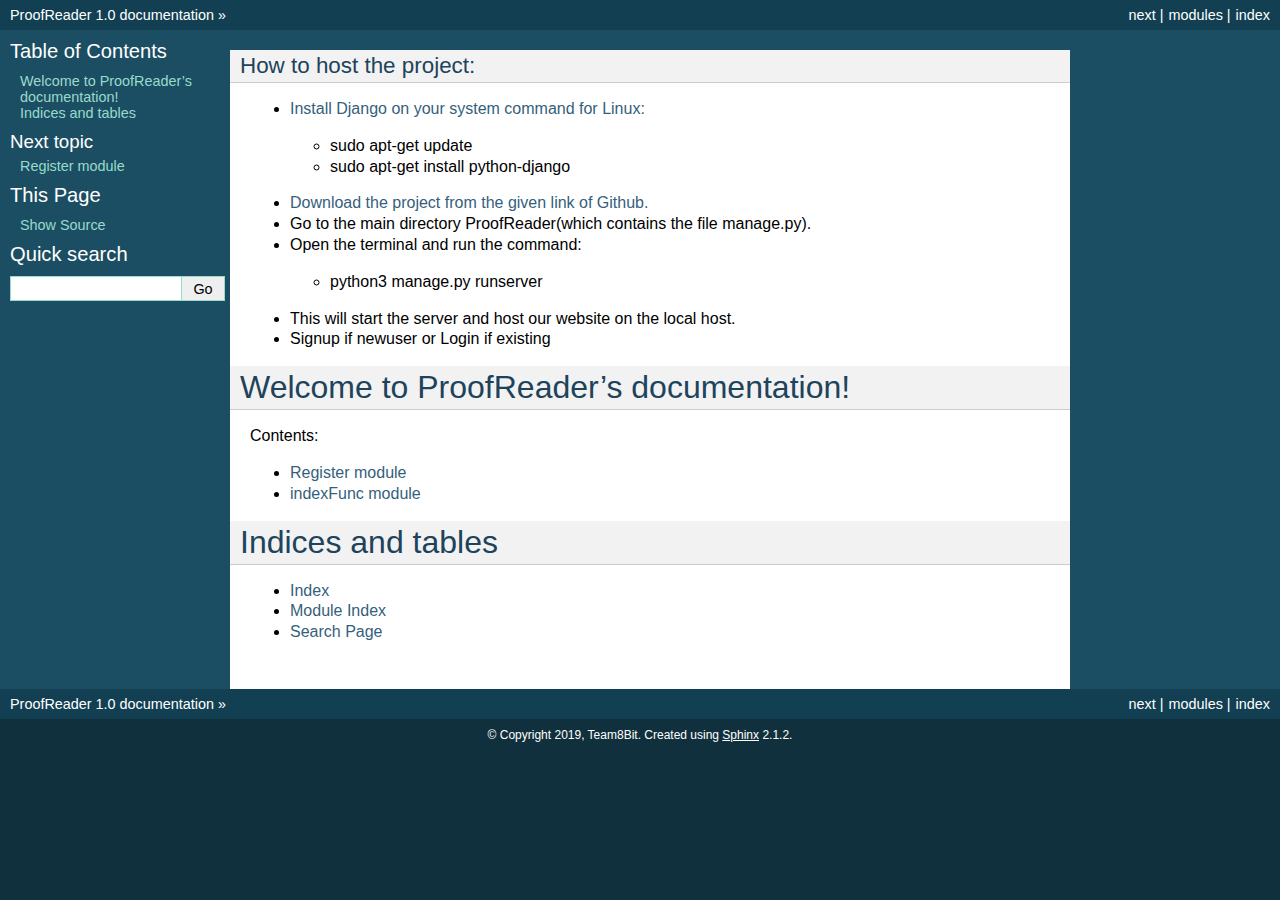
<file: documentation/developer_documentation/html_documentation/index.html>
<!DOCTYPE html>

<html xmlns="http://www.w3.org/1999/xhtml">
  <head>
    <meta charset="utf-8" />
    <title>Welcome to ProofReader’s documentation! &#8212; ProofReader 1.0 documentation</title>
    <link rel="stylesheet" href="_static/classic.css" type="text/css" />
    <link rel="stylesheet" href="_static/pygments.css" type="text/css" />
    
    <script type="text/javascript" id="documentation_options" data-url_root="./" src="_static/documentation_options.js"></script>
    <script type="text/javascript" src="_static/jquery.js"></script>
    <script type="text/javascript" src="_static/underscore.js"></script>
    <script type="text/javascript" src="_static/doctools.js"></script>
    <script type="text/javascript" src="_static/language_data.js"></script>
    
    <link rel="index" title="Index" href="genindex.html" />
    <link rel="search" title="Search" href="search.html" />
    <link rel="next" title="Register module" href="Register.html" /> 
  </head><body>
    <div class="related" role="navigation" aria-label="related navigation">
      <h3>Navigation</h3>
      <ul>
        <li class="right" style="margin-right: 10px">
          <a href="genindex.html" title="General Index"
             accesskey="I">index</a></li>
        <li class="right" >
          <a href="py-modindex.html" title="Python Module Index"
             >modules</a> |</li>
        <li class="right" >
          <a href="Register.html" title="Register module"
             accesskey="N">next</a> |</li>
        <li class="nav-item nav-item-0"><a href="#">ProofReader 1.0 documentation</a> &#187;</li> 
      </ul>
    </div>  

    <div class="document">
      <div class="documentwrapper">
        <div class="bodywrapper">
          <div class="body" role="main">
            
  <div class="section" id="welcome-to-proofreader-s-documentation">
      <H3>How to host the project:</H3>

      <ul class="simple">
      <li  ><p><a class="reference internal" href="https://www.djangoproject.com/"><span class="std std-ref">Install Django on your system command for Linux:</a>
        <ul class="simple">
          <li>sudo apt-get update</li>
          <li>sudo apt-get install python-django</li>
        </ul>
      </span></p></li>
      <li><p><a class="reference internal" href="https://github.com/mehul11jain/CS699_Software_Lab"><span class="std std-ref">Download the project from the given link of Github.</span></a></p></li>
      <li><p><span class="std std-ref">Go to the main directory ProofReader(which contains the file manage.py).</span></p></li>
      <li><p><span class="std std-ref">Open the terminal and run the command:
          <ul class="simple">
              <li>python3 manage.py runserver</li>
            </ul>  
      </span></p></li>
      
      <li><p><span class="std std-ref">This will start the server and host our website on the local host.</span></p></li>
      <li><p><span class="std std-ref"> Signup if newuser or Login if existing</span></p></li>
      </ul>
      
      



<h1>Welcome to ProofReader’s documentation!<a class="headerlink" href="#welcome-to-proofreader-s-documentation" title="Permalink to this headline">¶</a></h1>
<div class="toctree-wrapper compound">
<p class="caption"><span class="caption-text">Contents:</span></p>
<ul>
<li class="toctree-l1"><a class="reference internal" href="Register.html">Register module</a></li>
<li class="toctree-l1"><a class="reference internal" href="indexFunc.html">indexFunc module</a></li>
</ul>
</div>
</div>
<div class="section" id="indices-and-tables">
<h1>Indices and tables<a class="headerlink" href="#indices-and-tables" title="Permalink to this headline">¶</a></h1>
<ul class="simple">
<li><p><a class="reference internal" href="genindex.html"><span class="std std-ref">Index</span></a></p></li>
<li><p><a class="reference internal" href="py-modindex.html"><span class="std std-ref">Module Index</span></a></p></li>
<li><p><a class="reference internal" href="search.html"><span class="std std-ref">Search Page</span></a></p></li>
</ul>
</div>


          </div>
        </div>
      </div>
      <div class="sphinxsidebar" role="navigation" aria-label="main navigation">
        <div class="sphinxsidebarwrapper">
  <h3><a href="#">Table of Contents</a></h3>
  <ul>
<li><a class="reference internal" href="#">Welcome to ProofReader’s documentation!</a></li>
<li><a class="reference internal" href="#indices-and-tables">Indices and tables</a></li>
</ul>

  <h4>Next topic</h4>
  <p class="topless"><a href="Register.html"
                        title="next chapter">Register module</a></p>
  <div role="note" aria-label="source link">
    <h3>This Page</h3>
    <ul class="this-page-menu">
      <li><a href="_sources/index.rst.txt"
            rel="nofollow">Show Source</a></li>
    </ul>
   </div>
<div id="searchbox" style="display: none" role="search">
  <h3 id="searchlabel">Quick search</h3>
    <div class="searchformwrapper">
    <form class="search" action="search.html" method="get">
      <input type="text" name="q" aria-labelledby="searchlabel" />
      <input type="submit" value="Go" />
    </form>
    </div>
</div>
<script type="text/javascript">$('#searchbox').show(0);</script>
        </div>
      </div>
      <div class="clearer"></div>
    </div>
    <div class="related" role="navigation" aria-label="related navigation">
      <h3>Navigation</h3>
      <ul>
        <li class="right" style="margin-right: 10px">
          <a href="genindex.html" title="General Index"
             >index</a></li>
        <li class="right" >
          <a href="py-modindex.html" title="Python Module Index"
             >modules</a> |</li>
        <li class="right" >
          <a href="Register.html" title="Register module"
             >next</a> |</li>
        <li class="nav-item nav-item-0"><a href="#">ProofReader 1.0 documentation</a> &#187;</li> 
      </ul>
    </div>
    <div class="footer" role="contentinfo">
        &#169; Copyright 2019, Team8Bit.
      Created using <a href="http://sphinx-doc.org/">Sphinx</a> 2.1.2.
    </div>
  </body>
</html>
</file>
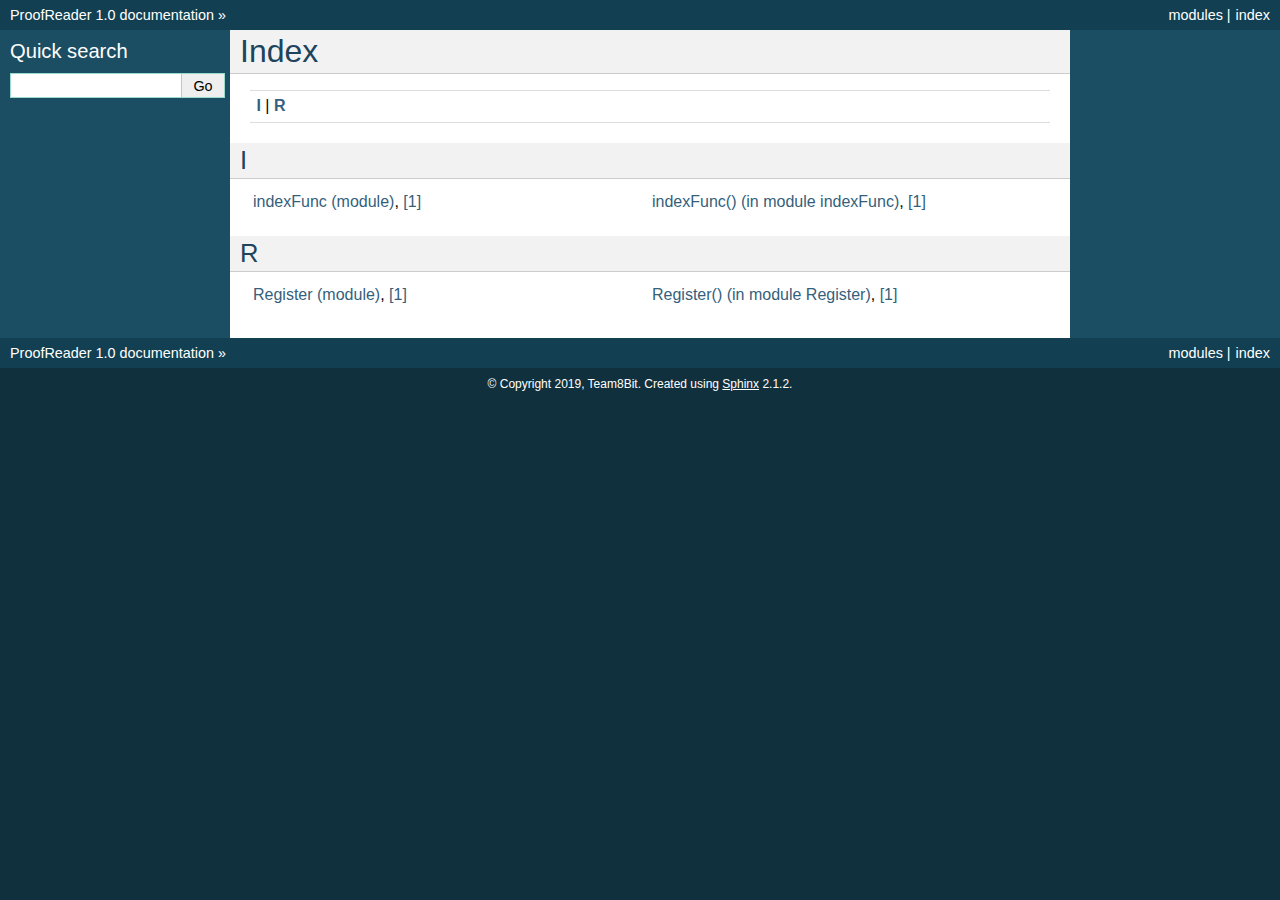
<file: documentation/developer_documentation/html_documentation/genindex.html>
<!DOCTYPE html>

<html xmlns="http://www.w3.org/1999/xhtml">
  <head>
    <meta charset="utf-8" />
    <title>Index &#8212; ProofReader 1.0 documentation</title>
    <link rel="stylesheet" href="_static/classic.css" type="text/css" />
    <link rel="stylesheet" href="_static/pygments.css" type="text/css" />
    
    <script type="text/javascript" id="documentation_options" data-url_root="./" src="_static/documentation_options.js"></script>
    <script type="text/javascript" src="_static/jquery.js"></script>
    <script type="text/javascript" src="_static/underscore.js"></script>
    <script type="text/javascript" src="_static/doctools.js"></script>
    <script type="text/javascript" src="_static/language_data.js"></script>
    
    <link rel="index" title="Index" href="#" />
    <link rel="search" title="Search" href="search.html" /> 
  </head><body>
    <div class="related" role="navigation" aria-label="related navigation">
      <h3>Navigation</h3>
      <ul>
        <li class="right" style="margin-right: 10px">
          <a href="#" title="General Index"
             accesskey="I">index</a></li>
        <li class="right" >
          <a href="py-modindex.html" title="Python Module Index"
             >modules</a> |</li>
        <li class="nav-item nav-item-0"><a href="index.html">ProofReader 1.0 documentation</a> &#187;</li> 
      </ul>
    </div>  

    <div class="document">
      <div class="documentwrapper">
        <div class="bodywrapper">
          <div class="body" role="main">
            

<h1 id="index">Index</h1>

<div class="genindex-jumpbox">
 <a href="#I"><strong>I</strong></a>
 | <a href="#R"><strong>R</strong></a>
 
</div>
<h2 id="I">I</h2>
<table style="width: 100%" class="indextable genindextable"><tr>
  <td style="width: 33%; vertical-align: top;"><ul>
      <li><a href="indexFunc.html#module-indexFunc">indexFunc (module)</a>, <a href="rst/indexFunc.html#module-indexFunc">[1]</a>
</li>
  </ul></td>
  <td style="width: 33%; vertical-align: top;"><ul>
      <li><a href="indexFunc.html#indexFunc.indexFunc">indexFunc() (in module indexFunc)</a>, <a href="rst/indexFunc.html#indexFunc.indexFunc">[1]</a>
</li>
  </ul></td>
</tr></table>

<h2 id="R">R</h2>
<table style="width: 100%" class="indextable genindextable"><tr>
  <td style="width: 33%; vertical-align: top;"><ul>
      <li><a href="Register.html#module-Register">Register (module)</a>, <a href="rst/Register.html#module-Register">[1]</a>
</li>
  </ul></td>
  <td style="width: 33%; vertical-align: top;"><ul>
      <li><a href="Register.html#Register.Register">Register() (in module Register)</a>, <a href="rst/Register.html#Register.Register">[1]</a>
</li>
  </ul></td>
</tr></table>



          </div>
        </div>
      </div>
      <div class="sphinxsidebar" role="navigation" aria-label="main navigation">
        <div class="sphinxsidebarwrapper">
<div id="searchbox" style="display: none" role="search">
  <h3 id="searchlabel">Quick search</h3>
    <div class="searchformwrapper">
    <form class="search" action="search.html" method="get">
      <input type="text" name="q" aria-labelledby="searchlabel" />
      <input type="submit" value="Go" />
    </form>
    </div>
</div>
<script type="text/javascript">$('#searchbox').show(0);</script>
        </div>
      </div>
      <div class="clearer"></div>
    </div>
    <div class="related" role="navigation" aria-label="related navigation">
      <h3>Navigation</h3>
      <ul>
        <li class="right" style="margin-right: 10px">
          <a href="#" title="General Index"
             >index</a></li>
        <li class="right" >
          <a href="py-modindex.html" title="Python Module Index"
             >modules</a> |</li>
        <li class="nav-item nav-item-0"><a href="index.html">ProofReader 1.0 documentation</a> &#187;</li> 
      </ul>
    </div>
    <div class="footer" role="contentinfo">
        &#169; Copyright 2019, Team8Bit.
      Created using <a href="http://sphinx-doc.org/">Sphinx</a> 2.1.2.
    </div>
  </body>
</html>
</file>
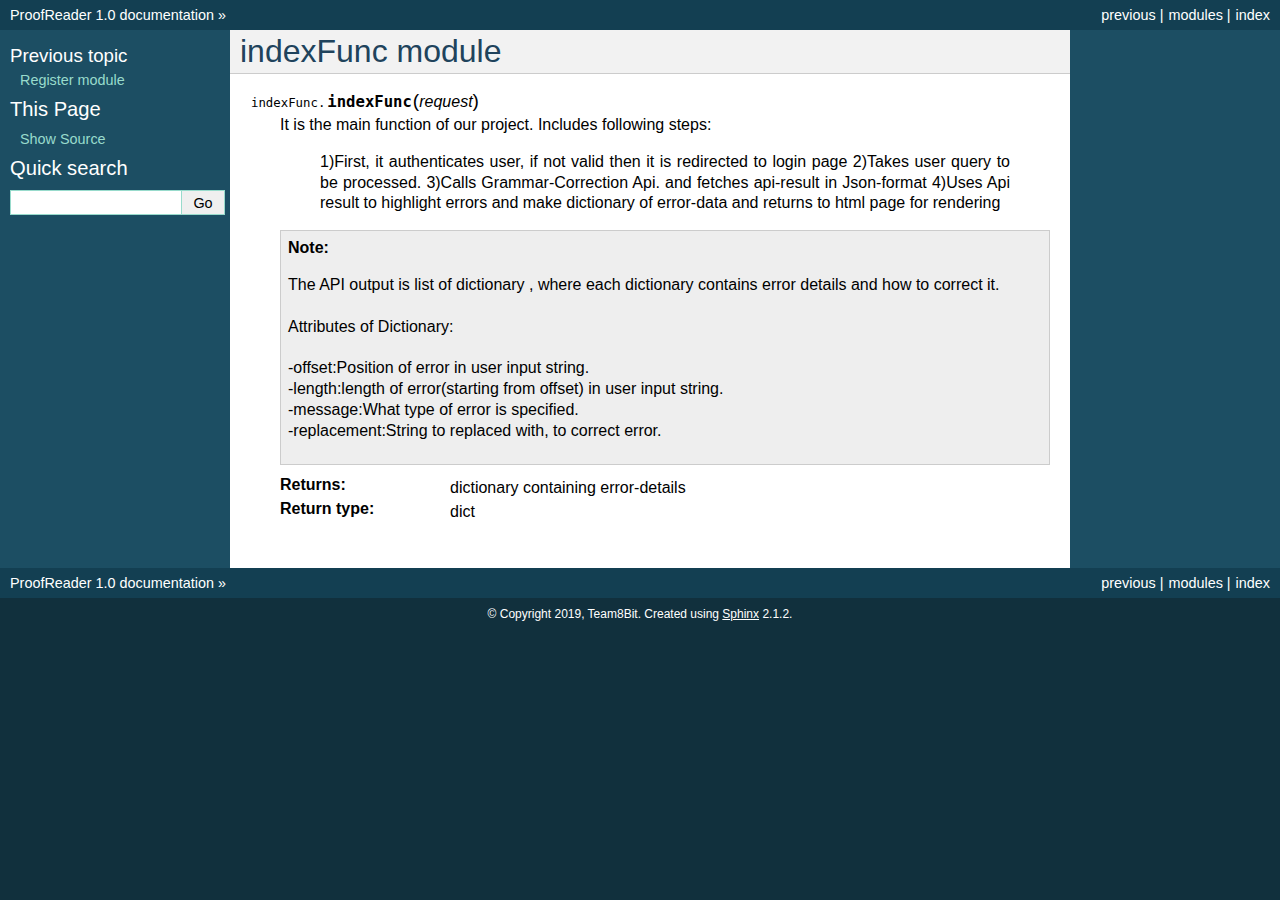
<file: documentation/developer_documentation/html_documentation/indexFunc.html>
<!DOCTYPE html>

<html xmlns="http://www.w3.org/1999/xhtml">
  <head>
    <meta charset="utf-8" />
    <title>indexFunc module &#8212; ProofReader 1.0 documentation</title>
    <link rel="stylesheet" href="_static/classic.css" type="text/css" />
    <link rel="stylesheet" href="_static/pygments.css" type="text/css" />
    
    <script type="text/javascript" id="documentation_options" data-url_root="./" src="_static/documentation_options.js"></script>
    <script type="text/javascript" src="_static/jquery.js"></script>
    <script type="text/javascript" src="_static/underscore.js"></script>
    <script type="text/javascript" src="_static/doctools.js"></script>
    <script type="text/javascript" src="_static/language_data.js"></script>
    
    <link rel="index" title="Index" href="genindex.html" />
    <link rel="search" title="Search" href="search.html" />
    <link rel="prev" title="Register module" href="Register.html" /> 
  </head><body>
    <div class="related" role="navigation" aria-label="related navigation">
      <h3>Navigation</h3>
      <ul>
        <li class="right" style="margin-right: 10px">
          <a href="genindex.html" title="General Index"
             accesskey="I">index</a></li>
        <li class="right" >
          <a href="py-modindex.html" title="Python Module Index"
             >modules</a> |</li>
        <li class="right" >
          <a href="Register.html" title="Register module"
             accesskey="P">previous</a> |</li>
        <li class="nav-item nav-item-0"><a href="index.html">ProofReader 1.0 documentation</a> &#187;</li> 
      </ul>
    </div>  

    <div class="document">
      <div class="documentwrapper">
        <div class="bodywrapper">
          <div class="body" role="main">
            
  <div class="section" id="module-indexFunc">
<span id="indexfunc-module"></span><h1>indexFunc module<a class="headerlink" href="#module-indexFunc" title="Permalink to this headline">¶</a></h1>
<dl class="function">
<dt id="indexFunc.indexFunc">
<code class="sig-prename descclassname">indexFunc.</code><code class="sig-name descname">indexFunc</code><span class="sig-paren">(</span><em class="sig-param">request</em><span class="sig-paren">)</span><a class="headerlink" href="#indexFunc.indexFunc" title="Permalink to this definition">¶</a></dt>
<dd><p>It is the main function of our project. Includes following steps:</p>
<blockquote>
<div><p>1)First, it authenticates user, if not valid then it is redirected to login page
2)Takes user query to be processed.
3)Calls Grammar-Correction Api. and fetches api-result in Json-format
4)Uses Api result to highlight errors and make dictionary of error-data and returns to html page for rendering</p>
</div></blockquote>
<div class="admonition note">
<p class="admonition-title">Note</p>
<div class="line-block">
<div class="line">The API output is list of dictionary , where each dictionary contains error details and how to correct it.</div>
<div class="line"><br /></div>
<div class="line">Attributes of Dictionary:</div>
<div class="line"><br /></div>
<div class="line">-offset:Position of error in user input string.</div>
<div class="line">-length:length of error(starting from offset) in user input string.</div>
<div class="line">-message:What type of error is specified.</div>
<div class="line">-replacement:String to replaced with, to correct error.</div>
</div>
</div>
<dl class="field-list simple">
<dt class="field-odd">Returns</dt>
<dd class="field-odd"><p>dictionary containing error-details</p>
</dd>
<dt class="field-even">Return type</dt>
<dd class="field-even"><p>dict</p>
</dd>
</dl>
</dd></dl>

</div>


          </div>
        </div>
      </div>
      <div class="sphinxsidebar" role="navigation" aria-label="main navigation">
        <div class="sphinxsidebarwrapper">
  <h4>Previous topic</h4>
  <p class="topless"><a href="Register.html"
                        title="previous chapter">Register module</a></p>
  <div role="note" aria-label="source link">
    <h3>This Page</h3>
    <ul class="this-page-menu">
      <li><a href="_sources/indexFunc.rst.txt"
            rel="nofollow">Show Source</a></li>
    </ul>
   </div>
<div id="searchbox" style="display: none" role="search">
  <h3 id="searchlabel">Quick search</h3>
    <div class="searchformwrapper">
    <form class="search" action="search.html" method="get">
      <input type="text" name="q" aria-labelledby="searchlabel" />
      <input type="submit" value="Go" />
    </form>
    </div>
</div>
<script type="text/javascript">$('#searchbox').show(0);</script>
        </div>
      </div>
      <div class="clearer"></div>
    </div>
    <div class="related" role="navigation" aria-label="related navigation">
      <h3>Navigation</h3>
      <ul>
        <li class="right" style="margin-right: 10px">
          <a href="genindex.html" title="General Index"
             >index</a></li>
        <li class="right" >
          <a href="py-modindex.html" title="Python Module Index"
             >modules</a> |</li>
        <li class="right" >
          <a href="Register.html" title="Register module"
             >previous</a> |</li>
        <li class="nav-item nav-item-0"><a href="index.html">ProofReader 1.0 documentation</a> &#187;</li> 
      </ul>
    </div>
    <div class="footer" role="contentinfo">
        &#169; Copyright 2019, Team8Bit.
      Created using <a href="http://sphinx-doc.org/">Sphinx</a> 2.1.2.
    </div>
  </body>
</html>
</file>
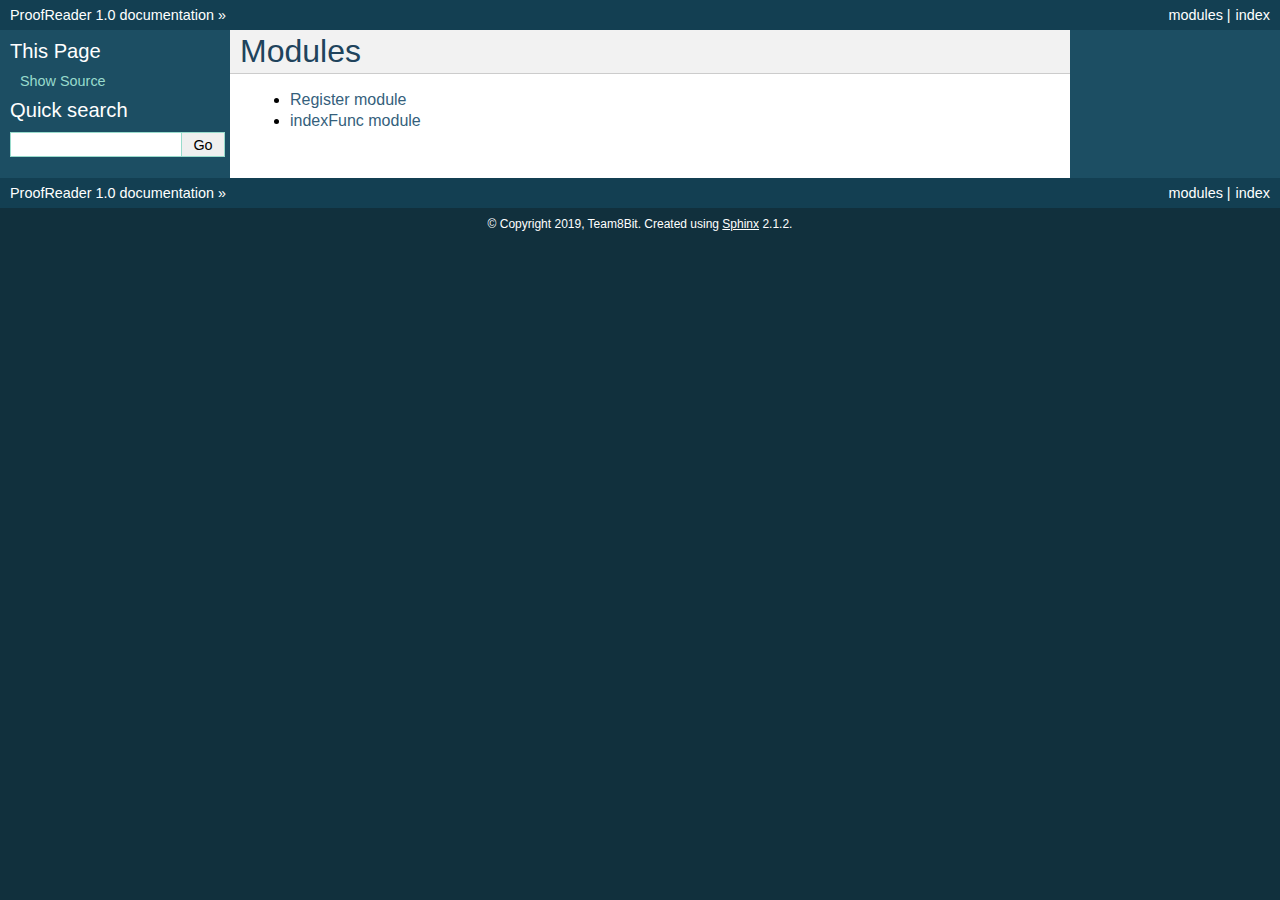
<file: documentation/developer_documentation/html_documentation/modules.html>
<!DOCTYPE html>

<html xmlns="http://www.w3.org/1999/xhtml">
  <head>
    <meta charset="utf-8" />
    <title>Modules &#8212; ProofReader 1.0 documentation</title>
    <link rel="stylesheet" href="_static/classic.css" type="text/css" />
    <link rel="stylesheet" href="_static/pygments.css" type="text/css" />
    
    <script type="text/javascript" id="documentation_options" data-url_root="./" src="_static/documentation_options.js"></script>
    <script type="text/javascript" src="_static/jquery.js"></script>
    <script type="text/javascript" src="_static/underscore.js"></script>
    <script type="text/javascript" src="_static/doctools.js"></script>
    <script type="text/javascript" src="_static/language_data.js"></script>
    
    <link rel="index" title="Index" href="genindex.html" />
    <link rel="search" title="Search" href="search.html" /> 
  </head><body>
    <div class="related" role="navigation" aria-label="related navigation">
      <h3>Navigation</h3>
      <ul>
        <li class="right" style="margin-right: 10px">
          <a href="genindex.html" title="General Index"
             accesskey="I">index</a></li>
        <li class="right" >
          <a href="py-modindex.html" title="Python Module Index"
             >modules</a> |</li>
        <li class="nav-item nav-item-0"><a href="index.html">ProofReader 1.0 documentation</a> &#187;</li> 
      </ul>
    </div>  

    <div class="document">
      <div class="documentwrapper">
        <div class="bodywrapper">
          <div class="body" role="main">
            
  <div class="section" id="modules">
<h1>Modules<a class="headerlink" href="#modules" title="Permalink to this headline">¶</a></h1>
<div class="toctree-wrapper compound">
<ul>
<li class="toctree-l1"><a class="reference internal" href="Register.html">Register module</a></li>
<li class="toctree-l1"><a class="reference internal" href="indexFunc.html">indexFunc module</a></li>
</ul>
</div>
</div>


          </div>
        </div>
      </div>
      <div class="sphinxsidebar" role="navigation" aria-label="main navigation">
        <div class="sphinxsidebarwrapper">
  <div role="note" aria-label="source link">
    <h3>This Page</h3>
    <ul class="this-page-menu">
      <li><a href="_sources/modules.rst.txt"
            rel="nofollow">Show Source</a></li>
    </ul>
   </div>
<div id="searchbox" style="display: none" role="search">
  <h3 id="searchlabel">Quick search</h3>
    <div class="searchformwrapper">
    <form class="search" action="search.html" method="get">
      <input type="text" name="q" aria-labelledby="searchlabel" />
      <input type="submit" value="Go" />
    </form>
    </div>
</div>
<script type="text/javascript">$('#searchbox').show(0);</script>
        </div>
      </div>
      <div class="clearer"></div>
    </div>
    <div class="related" role="navigation" aria-label="related navigation">
      <h3>Navigation</h3>
      <ul>
        <li class="right" style="margin-right: 10px">
          <a href="genindex.html" title="General Index"
             >index</a></li>
        <li class="right" >
          <a href="py-modindex.html" title="Python Module Index"
             >modules</a> |</li>
        <li class="nav-item nav-item-0"><a href="index.html">ProofReader 1.0 documentation</a> &#187;</li> 
      </ul>
    </div>
    <div class="footer" role="contentinfo">
        &#169; Copyright 2019, Team8Bit.
      Created using <a href="http://sphinx-doc.org/">Sphinx</a> 2.1.2.
    </div>
  </body>
</html>
</file>
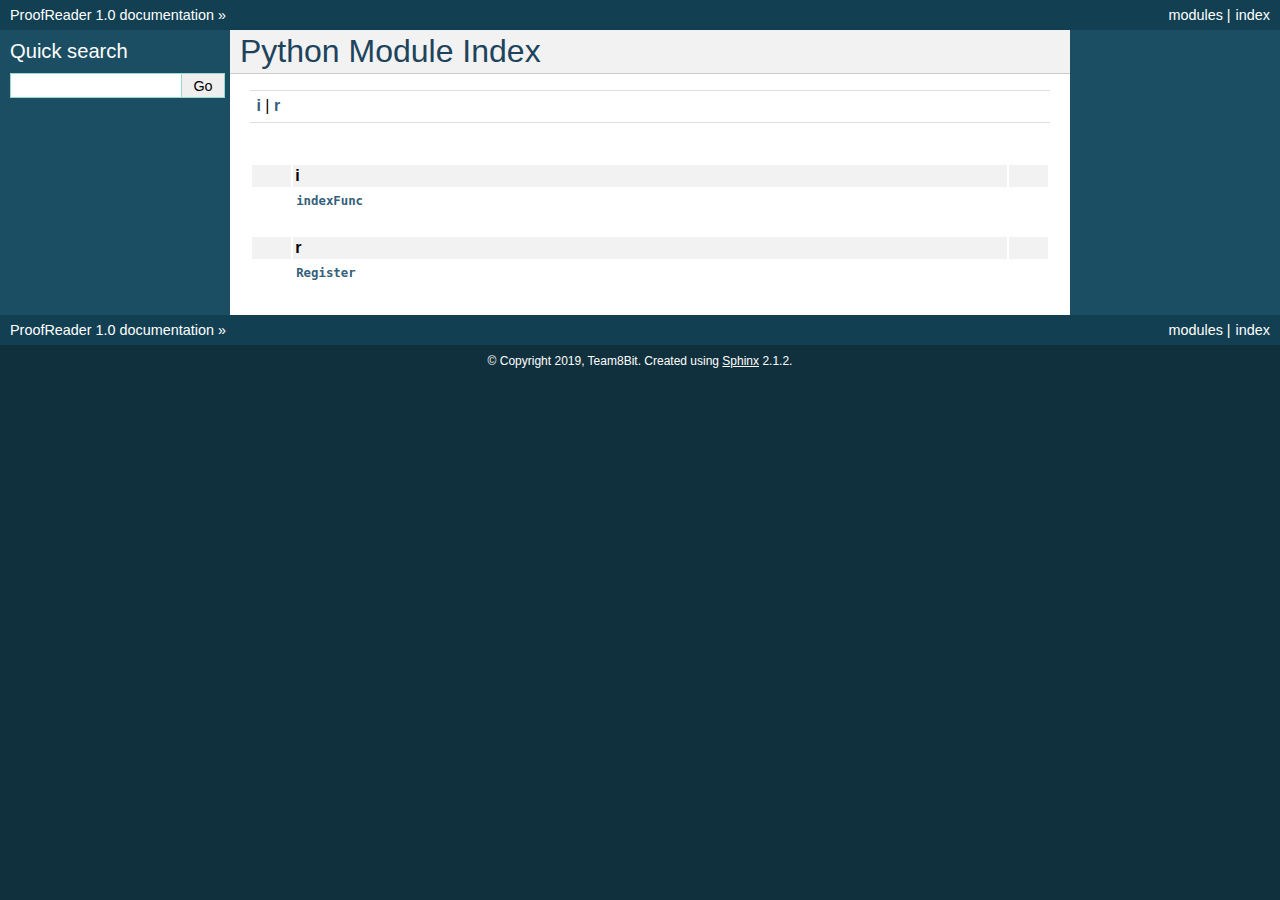
<file: documentation/developer_documentation/html_documentation/py-modindex.html>
<!DOCTYPE html>

<html xmlns="http://www.w3.org/1999/xhtml">
  <head>
    <meta charset="utf-8" />
    <title>Python Module Index &#8212; ProofReader 1.0 documentation</title>
    <link rel="stylesheet" href="_static/classic.css" type="text/css" />
    <link rel="stylesheet" href="_static/pygments.css" type="text/css" />
    
    <script type="text/javascript" id="documentation_options" data-url_root="./" src="_static/documentation_options.js"></script>
    <script type="text/javascript" src="_static/jquery.js"></script>
    <script type="text/javascript" src="_static/underscore.js"></script>
    <script type="text/javascript" src="_static/doctools.js"></script>
    <script type="text/javascript" src="_static/language_data.js"></script>
    
    <link rel="index" title="Index" href="genindex.html" />
    <link rel="search" title="Search" href="search.html" />
 

    <script type="text/javascript">
      DOCUMENTATION_OPTIONS.COLLAPSE_INDEX = true;
    </script>


  </head><body>
    <div class="related" role="navigation" aria-label="related navigation">
      <h3>Navigation</h3>
      <ul>
        <li class="right" style="margin-right: 10px">
          <a href="genindex.html" title="General Index"
             accesskey="I">index</a></li>
        <li class="right" >
          <a href="#" title="Python Module Index"
             >modules</a> |</li>
        <li class="nav-item nav-item-0"><a href="index.html">ProofReader 1.0 documentation</a> &#187;</li> 
      </ul>
    </div>  

    <div class="document">
      <div class="documentwrapper">
        <div class="bodywrapper">
          <div class="body" role="main">
            

   <h1>Python Module Index</h1>

   <div class="modindex-jumpbox">
   <a href="#cap-i"><strong>i</strong></a> | 
   <a href="#cap-r"><strong>r</strong></a>
   </div>

   <table class="indextable modindextable">
     <tr class="pcap"><td></td><td>&#160;</td><td></td></tr>
     <tr class="cap" id="cap-i"><td></td><td>
       <strong>i</strong></td><td></td></tr>
     <tr>
       <td></td>
       <td>
       <a href="rst/indexFunc.html#module-indexFunc"><code class="xref">indexFunc</code></a></td><td>
       <em></em></td></tr>
     <tr class="pcap"><td></td><td>&#160;</td><td></td></tr>
     <tr class="cap" id="cap-r"><td></td><td>
       <strong>r</strong></td><td></td></tr>
     <tr>
       <td></td>
       <td>
       <a href="rst/Register.html#module-Register"><code class="xref">Register</code></a></td><td>
       <em></em></td></tr>
   </table>


          </div>
        </div>
      </div>
      <div class="sphinxsidebar" role="navigation" aria-label="main navigation">
        <div class="sphinxsidebarwrapper">
<div id="searchbox" style="display: none" role="search">
  <h3 id="searchlabel">Quick search</h3>
    <div class="searchformwrapper">
    <form class="search" action="search.html" method="get">
      <input type="text" name="q" aria-labelledby="searchlabel" />
      <input type="submit" value="Go" />
    </form>
    </div>
</div>
<script type="text/javascript">$('#searchbox').show(0);</script>
        </div>
      </div>
      <div class="clearer"></div>
    </div>
    <div class="related" role="navigation" aria-label="related navigation">
      <h3>Navigation</h3>
      <ul>
        <li class="right" style="margin-right: 10px">
          <a href="genindex.html" title="General Index"
             >index</a></li>
        <li class="right" >
          <a href="#" title="Python Module Index"
             >modules</a> |</li>
        <li class="nav-item nav-item-0"><a href="index.html">ProofReader 1.0 documentation</a> &#187;</li> 
      </ul>
    </div>
    <div class="footer" role="contentinfo">
        &#169; Copyright 2019, Team8Bit.
      Created using <a href="http://sphinx-doc.org/">Sphinx</a> 2.1.2.
    </div>
  </body>
</html>
</file>
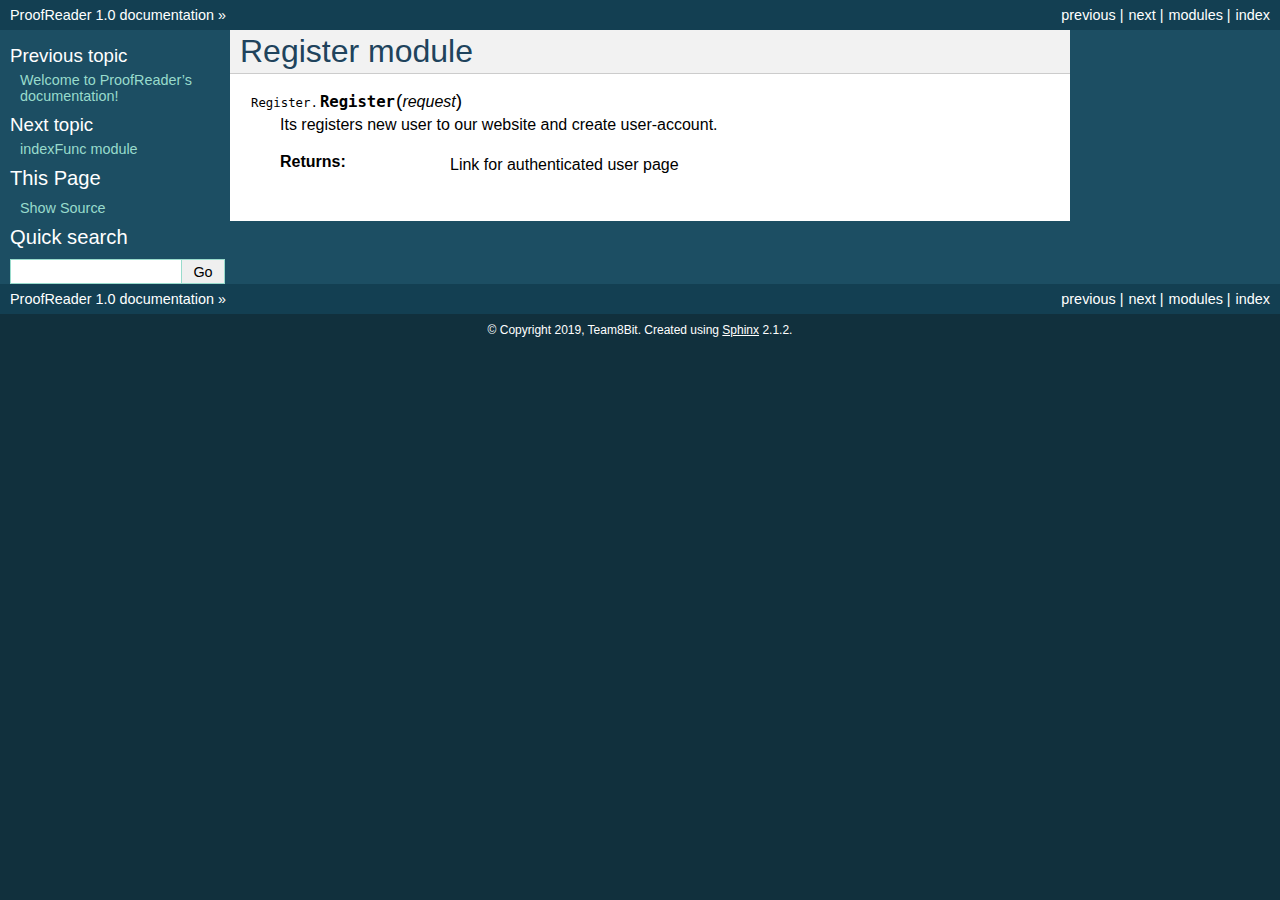
<file: documentation/developer_documentation/html_documentation/Register.html>
<!DOCTYPE html>

<html xmlns="http://www.w3.org/1999/xhtml">
  <head>
    <meta charset="utf-8" />
    <title>Register module &#8212; ProofReader 1.0 documentation</title>
    <link rel="stylesheet" href="_static/classic.css" type="text/css" />
    <link rel="stylesheet" href="_static/pygments.css" type="text/css" />
    
    <script type="text/javascript" id="documentation_options" data-url_root="./" src="_static/documentation_options.js"></script>
    <script type="text/javascript" src="_static/jquery.js"></script>
    <script type="text/javascript" src="_static/underscore.js"></script>
    <script type="text/javascript" src="_static/doctools.js"></script>
    <script type="text/javascript" src="_static/language_data.js"></script>
    
    <link rel="index" title="Index" href="genindex.html" />
    <link rel="search" title="Search" href="search.html" />
    <link rel="next" title="indexFunc module" href="indexFunc.html" />
    <link rel="prev" title="Welcome to ProofReader’s documentation!" href="index.html" /> 
  </head><body>
    <div class="related" role="navigation" aria-label="related navigation">
      <h3>Navigation</h3>
      <ul>
        <li class="right" style="margin-right: 10px">
          <a href="genindex.html" title="General Index"
             accesskey="I">index</a></li>
        <li class="right" >
          <a href="py-modindex.html" title="Python Module Index"
             >modules</a> |</li>
        <li class="right" >
          <a href="indexFunc.html" title="indexFunc module"
             accesskey="N">next</a> |</li>
        <li class="right" >
          <a href="index.html" title="Welcome to ProofReader’s documentation!"
             accesskey="P">previous</a> |</li>
        <li class="nav-item nav-item-0"><a href="index.html">ProofReader 1.0 documentation</a> &#187;</li> 
      </ul>
    </div>  

    <div class="document">
      <div class="documentwrapper">
        <div class="bodywrapper">
          <div class="body" role="main">
            
  <div class="section" id="module-Register">
<span id="register-module"></span><h1>Register module<a class="headerlink" href="#module-Register" title="Permalink to this headline">¶</a></h1>
<dl class="function">
<dt id="Register.Register">
<code class="sig-prename descclassname">Register.</code><code class="sig-name descname">Register</code><span class="sig-paren">(</span><em class="sig-param">request</em><span class="sig-paren">)</span><a class="headerlink" href="#Register.Register" title="Permalink to this definition">¶</a></dt>
<dd><p>Its registers new user to our website and create user-account.</p>
<dl class="field-list simple">
<dt class="field-odd">Returns</dt>
<dd class="field-odd"><p>Link for authenticated user page</p>
</dd>
</dl>
</dd></dl>

</div>


          </div>
        </div>
      </div>
      <div class="sphinxsidebar" role="navigation" aria-label="main navigation">
        <div class="sphinxsidebarwrapper">
  <h4>Previous topic</h4>
  <p class="topless"><a href="index.html"
                        title="previous chapter">Welcome to ProofReader’s documentation!</a></p>
  <h4>Next topic</h4>
  <p class="topless"><a href="indexFunc.html"
                        title="next chapter">indexFunc module</a></p>
  <div role="note" aria-label="source link">
    <h3>This Page</h3>
    <ul class="this-page-menu">
      <li><a href="_sources/Register.rst.txt"
            rel="nofollow">Show Source</a></li>
    </ul>
   </div>
<div id="searchbox" style="display: none" role="search">
  <h3 id="searchlabel">Quick search</h3>
    <div class="searchformwrapper">
    <form class="search" action="search.html" method="get">
      <input type="text" name="q" aria-labelledby="searchlabel" />
      <input type="submit" value="Go" />
    </form>
    </div>
</div>
<script type="text/javascript">$('#searchbox').show(0);</script>
        </div>
      </div>
      <div class="clearer"></div>
    </div>
    <div class="related" role="navigation" aria-label="related navigation">
      <h3>Navigation</h3>
      <ul>
        <li class="right" style="margin-right: 10px">
          <a href="genindex.html" title="General Index"
             >index</a></li>
        <li class="right" >
          <a href="py-modindex.html" title="Python Module Index"
             >modules</a> |</li>
        <li class="right" >
          <a href="indexFunc.html" title="indexFunc module"
             >next</a> |</li>
        <li class="right" >
          <a href="index.html" title="Welcome to ProofReader’s documentation!"
             >previous</a> |</li>
        <li class="nav-item nav-item-0"><a href="index.html">ProofReader 1.0 documentation</a> &#187;</li> 
      </ul>
    </div>
    <div class="footer" role="contentinfo">
        &#169; Copyright 2019, Team8Bit.
      Created using <a href="http://sphinx-doc.org/">Sphinx</a> 2.1.2.
    </div>
  </body>
</html>
</file>
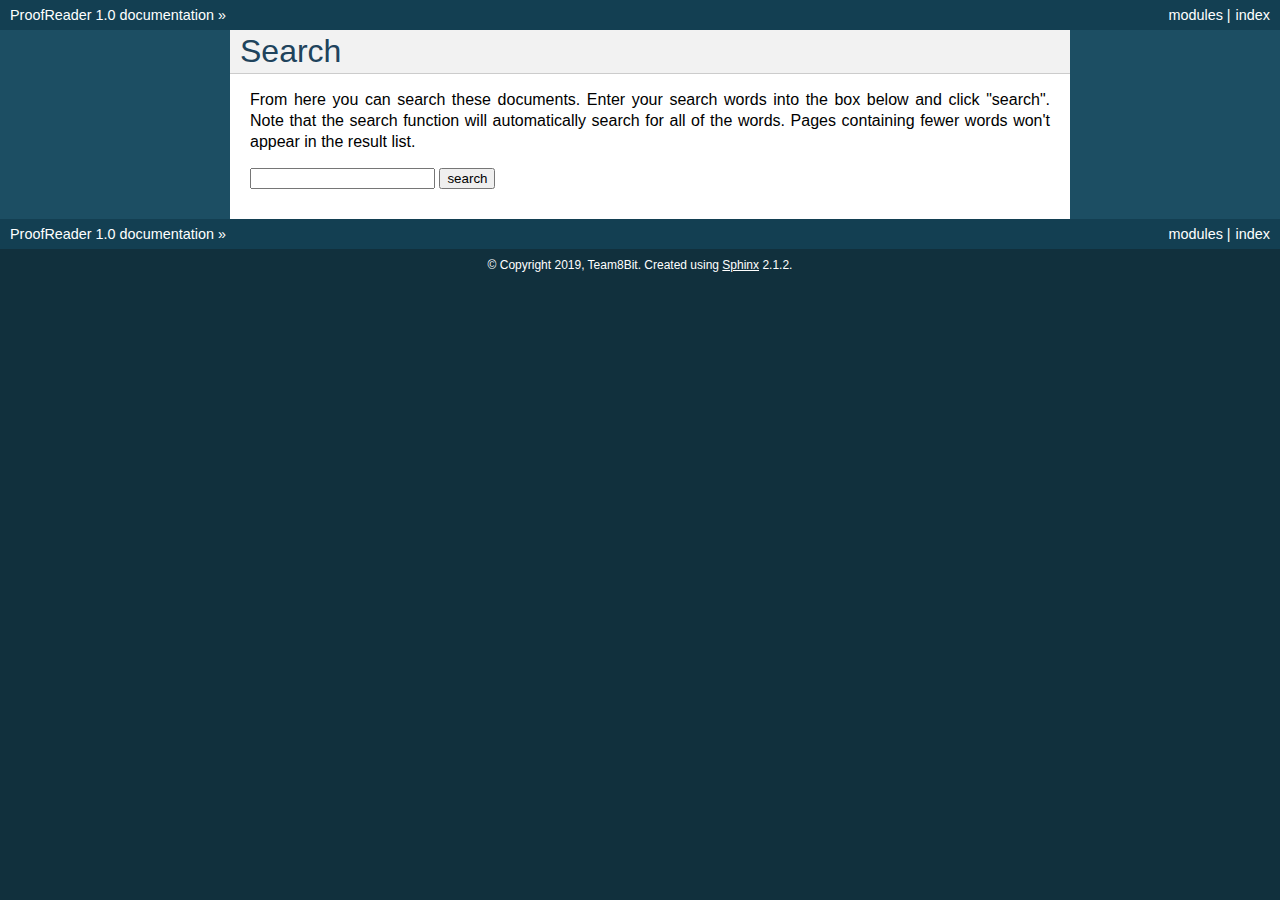
<file: documentation/developer_documentation/html_documentation/search.html>
<!DOCTYPE html>

<html xmlns="http://www.w3.org/1999/xhtml">
  <head>
    <meta charset="utf-8" />
    <title>Search &#8212; ProofReader 1.0 documentation</title>
    <link rel="stylesheet" href="_static/classic.css" type="text/css" />
    <link rel="stylesheet" href="_static/pygments.css" type="text/css" />
    
    
    <script type="text/javascript" id="documentation_options" data-url_root="./" src="_static/documentation_options.js"></script>
    <script type="text/javascript" src="_static/jquery.js"></script>
    <script type="text/javascript" src="_static/underscore.js"></script>
    <script type="text/javascript" src="_static/doctools.js"></script>
    <script type="text/javascript" src="_static/language_data.js"></script>
    
    <script type="text/javascript" src="_static/searchtools.js"></script>
    <link rel="index" title="Index" href="genindex.html" />
    <link rel="search" title="Search" href="#" />
  <script type="text/javascript" src="searchindex.js" defer></script>
   

  </head><body>
    <div class="related" role="navigation" aria-label="related navigation">
      <h3>Navigation</h3>
      <ul>
        <li class="right" style="margin-right: 10px">
          <a href="genindex.html" title="General Index"
             accesskey="I">index</a></li>
        <li class="right" >
          <a href="py-modindex.html" title="Python Module Index"
             >modules</a> |</li>
        <li class="nav-item nav-item-0"><a href="index.html">ProofReader 1.0 documentation</a> &#187;</li> 
      </ul>
    </div>  

    <div class="document">
      <div class="documentwrapper">
        <div class="bodywrapper">
          <div class="body" role="main">
            
  <h1 id="search-documentation">Search</h1>
  <div id="fallback" class="admonition warning">
  <script type="text/javascript">$('#fallback').hide();</script>
  <p>
    Please activate JavaScript to enable the search
    functionality.
  </p>
  </div>
  <p>
    From here you can search these documents. Enter your search
    words into the box below and click "search". Note that the search
    function will automatically search for all of the words. Pages
    containing fewer words won't appear in the result list.
  </p>
  <form action="" method="get">
    <input type="text" name="q" value="" />
    <input type="submit" value="search" />
    <span id="search-progress" style="padding-left: 10px"></span>
  </form>
  
  <div id="search-results">
  
  </div>

          </div>
        </div>
      </div>
      <div class="sphinxsidebar" role="navigation" aria-label="main navigation">
        <div class="sphinxsidebarwrapper">
        </div>
      </div>
      <div class="clearer"></div>
    </div>
    <div class="related" role="navigation" aria-label="related navigation">
      <h3>Navigation</h3>
      <ul>
        <li class="right" style="margin-right: 10px">
          <a href="genindex.html" title="General Index"
             >index</a></li>
        <li class="right" >
          <a href="py-modindex.html" title="Python Module Index"
             >modules</a> |</li>
        <li class="nav-item nav-item-0"><a href="index.html">ProofReader 1.0 documentation</a> &#187;</li> 
      </ul>
    </div>
    <div class="footer" role="contentinfo">
        &#169; Copyright 2019, Team8Bit.
      Created using <a href="http://sphinx-doc.org/">Sphinx</a> 2.1.2.
    </div>
  </body>
</html>
</file>
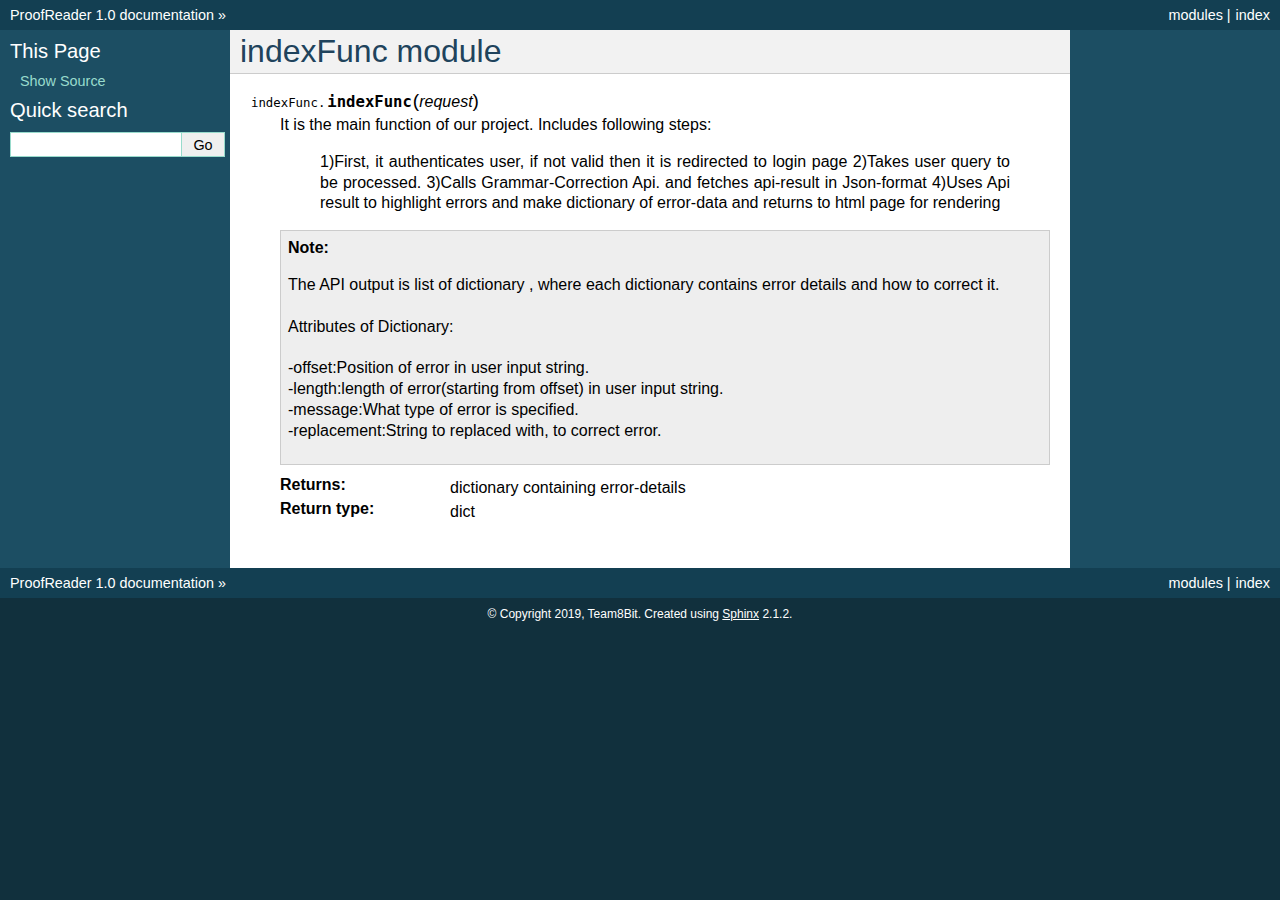
<file: documentation/developer_documentation/html_documentation/rst/indexFunc.html>
<!DOCTYPE html>

<html xmlns="http://www.w3.org/1999/xhtml">
  <head>
    <meta charset="utf-8" />
    <title>indexFunc module &#8212; ProofReader 1.0 documentation</title>
    <link rel="stylesheet" href="../_static/classic.css" type="text/css" />
    <link rel="stylesheet" href="../_static/pygments.css" type="text/css" />
    
    <script type="text/javascript" id="documentation_options" data-url_root="../" src="../_static/documentation_options.js"></script>
    <script type="text/javascript" src="../_static/jquery.js"></script>
    <script type="text/javascript" src="../_static/underscore.js"></script>
    <script type="text/javascript" src="../_static/doctools.js"></script>
    <script type="text/javascript" src="../_static/language_data.js"></script>
    
    <link rel="index" title="Index" href="../genindex.html" />
    <link rel="search" title="Search" href="../search.html" /> 
  </head><body>
    <div class="related" role="navigation" aria-label="related navigation">
      <h3>Navigation</h3>
      <ul>
        <li class="right" style="margin-right: 10px">
          <a href="../genindex.html" title="General Index"
             accesskey="I">index</a></li>
        <li class="right" >
          <a href="../py-modindex.html" title="Python Module Index"
             >modules</a> |</li>
        <li class="nav-item nav-item-0"><a href="../index.html">ProofReader 1.0 documentation</a> &#187;</li> 
      </ul>
    </div>  

    <div class="document">
      <div class="documentwrapper">
        <div class="bodywrapper">
          <div class="body" role="main">
            
  <div class="section" id="module-indexFunc">
<span id="indexfunc-module"></span><h1>indexFunc module<a class="headerlink" href="#module-indexFunc" title="Permalink to this headline">¶</a></h1>
<dl class="function">
<dt id="indexFunc.indexFunc">
<code class="sig-prename descclassname">indexFunc.</code><code class="sig-name descname">indexFunc</code><span class="sig-paren">(</span><em class="sig-param">request</em><span class="sig-paren">)</span><a class="headerlink" href="#indexFunc.indexFunc" title="Permalink to this definition">¶</a></dt>
<dd><p>It is the main function of our project. Includes following steps:</p>
<blockquote>
<div><p>1)First, it authenticates user, if not valid then it is redirected to login page
2)Takes user query to be processed.
3)Calls Grammar-Correction Api. and fetches api-result in Json-format
4)Uses Api result to highlight errors and make dictionary of error-data and returns to html page for rendering</p>
</div></blockquote>
<div class="admonition note">
<p class="admonition-title">Note</p>
<div class="line-block">
<div class="line">The API output is list of dictionary , where each dictionary contains error details and how to correct it.</div>
<div class="line"><br /></div>
<div class="line">Attributes of Dictionary:</div>
<div class="line"><br /></div>
<div class="line">-offset:Position of error in user input string.</div>
<div class="line">-length:length of error(starting from offset) in user input string.</div>
<div class="line">-message:What type of error is specified.</div>
<div class="line">-replacement:String to replaced with, to correct error.</div>
</div>
</div>
<dl class="field-list simple">
<dt class="field-odd">Returns</dt>
<dd class="field-odd"><p>dictionary containing error-details</p>
</dd>
<dt class="field-even">Return type</dt>
<dd class="field-even"><p>dict</p>
</dd>
</dl>
</dd></dl>

</div>


          </div>
        </div>
      </div>
      <div class="sphinxsidebar" role="navigation" aria-label="main navigation">
        <div class="sphinxsidebarwrapper">
  <div role="note" aria-label="source link">
    <h3>This Page</h3>
    <ul class="this-page-menu">
      <li><a href="../_sources/rst/indexFunc.rst.txt"
            rel="nofollow">Show Source</a></li>
    </ul>
   </div>
<div id="searchbox" style="display: none" role="search">
  <h3 id="searchlabel">Quick search</h3>
    <div class="searchformwrapper">
    <form class="search" action="../search.html" method="get">
      <input type="text" name="q" aria-labelledby="searchlabel" />
      <input type="submit" value="Go" />
    </form>
    </div>
</div>
<script type="text/javascript">$('#searchbox').show(0);</script>
        </div>
      </div>
      <div class="clearer"></div>
    </div>
    <div class="related" role="navigation" aria-label="related navigation">
      <h3>Navigation</h3>
      <ul>
        <li class="right" style="margin-right: 10px">
          <a href="../genindex.html" title="General Index"
             >index</a></li>
        <li class="right" >
          <a href="../py-modindex.html" title="Python Module Index"
             >modules</a> |</li>
        <li class="nav-item nav-item-0"><a href="../index.html">ProofReader 1.0 documentation</a> &#187;</li> 
      </ul>
    </div>
    <div class="footer" role="contentinfo">
        &#169; Copyright 2019, Team8Bit.
      Created using <a href="http://sphinx-doc.org/">Sphinx</a> 2.1.2.
    </div>
  </body>
</html>
</file>
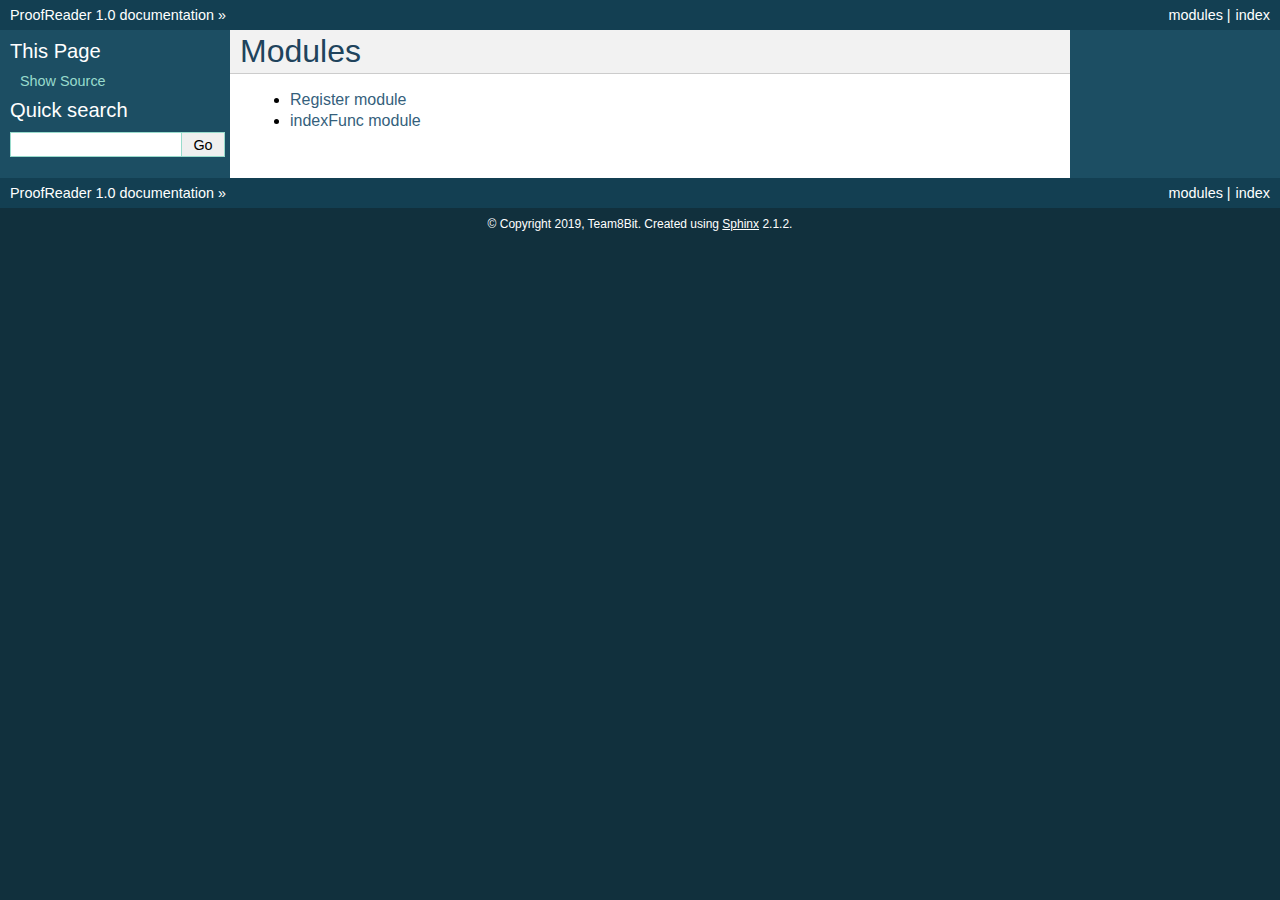
<file: documentation/developer_documentation/html_documentation/rst/modules.html>
<!DOCTYPE html>

<html xmlns="http://www.w3.org/1999/xhtml">
  <head>
    <meta charset="utf-8" />
    <title>Modules &#8212; ProofReader 1.0 documentation</title>
    <link rel="stylesheet" href="../_static/classic.css" type="text/css" />
    <link rel="stylesheet" href="../_static/pygments.css" type="text/css" />
    
    <script type="text/javascript" id="documentation_options" data-url_root="../" src="../_static/documentation_options.js"></script>
    <script type="text/javascript" src="../_static/jquery.js"></script>
    <script type="text/javascript" src="../_static/underscore.js"></script>
    <script type="text/javascript" src="../_static/doctools.js"></script>
    <script type="text/javascript" src="../_static/language_data.js"></script>
    
    <link rel="index" title="Index" href="../genindex.html" />
    <link rel="search" title="Search" href="../search.html" /> 
  </head><body>
    <div class="related" role="navigation" aria-label="related navigation">
      <h3>Navigation</h3>
      <ul>
        <li class="right" style="margin-right: 10px">
          <a href="../genindex.html" title="General Index"
             accesskey="I">index</a></li>
        <li class="right" >
          <a href="../py-modindex.html" title="Python Module Index"
             >modules</a> |</li>
        <li class="nav-item nav-item-0"><a href="../index.html">ProofReader 1.0 documentation</a> &#187;</li> 
      </ul>
    </div>  

    <div class="document">
      <div class="documentwrapper">
        <div class="bodywrapper">
          <div class="body" role="main">
            
  <div class="section" id="modules">
<h1>Modules<a class="headerlink" href="#modules" title="Permalink to this headline">¶</a></h1>
<div class="toctree-wrapper compound">
<ul>
<li class="toctree-l1"><a class="reference internal" href="Register.html">Register module</a></li>
<li class="toctree-l1"><a class="reference internal" href="indexFunc.html">indexFunc module</a></li>
</ul>
</div>
</div>


          </div>
        </div>
      </div>
      <div class="sphinxsidebar" role="navigation" aria-label="main navigation">
        <div class="sphinxsidebarwrapper">
  <div role="note" aria-label="source link">
    <h3>This Page</h3>
    <ul class="this-page-menu">
      <li><a href="../_sources/rst/modules.rst.txt"
            rel="nofollow">Show Source</a></li>
    </ul>
   </div>
<div id="searchbox" style="display: none" role="search">
  <h3 id="searchlabel">Quick search</h3>
    <div class="searchformwrapper">
    <form class="search" action="../search.html" method="get">
      <input type="text" name="q" aria-labelledby="searchlabel" />
      <input type="submit" value="Go" />
    </form>
    </div>
</div>
<script type="text/javascript">$('#searchbox').show(0);</script>
        </div>
      </div>
      <div class="clearer"></div>
    </div>
    <div class="related" role="navigation" aria-label="related navigation">
      <h3>Navigation</h3>
      <ul>
        <li class="right" style="margin-right: 10px">
          <a href="../genindex.html" title="General Index"
             >index</a></li>
        <li class="right" >
          <a href="../py-modindex.html" title="Python Module Index"
             >modules</a> |</li>
        <li class="nav-item nav-item-0"><a href="../index.html">ProofReader 1.0 documentation</a> &#187;</li> 
      </ul>
    </div>
    <div class="footer" role="contentinfo">
        &#169; Copyright 2019, Team8Bit.
      Created using <a href="http://sphinx-doc.org/">Sphinx</a> 2.1.2.
    </div>
  </body>
</html>
</file>
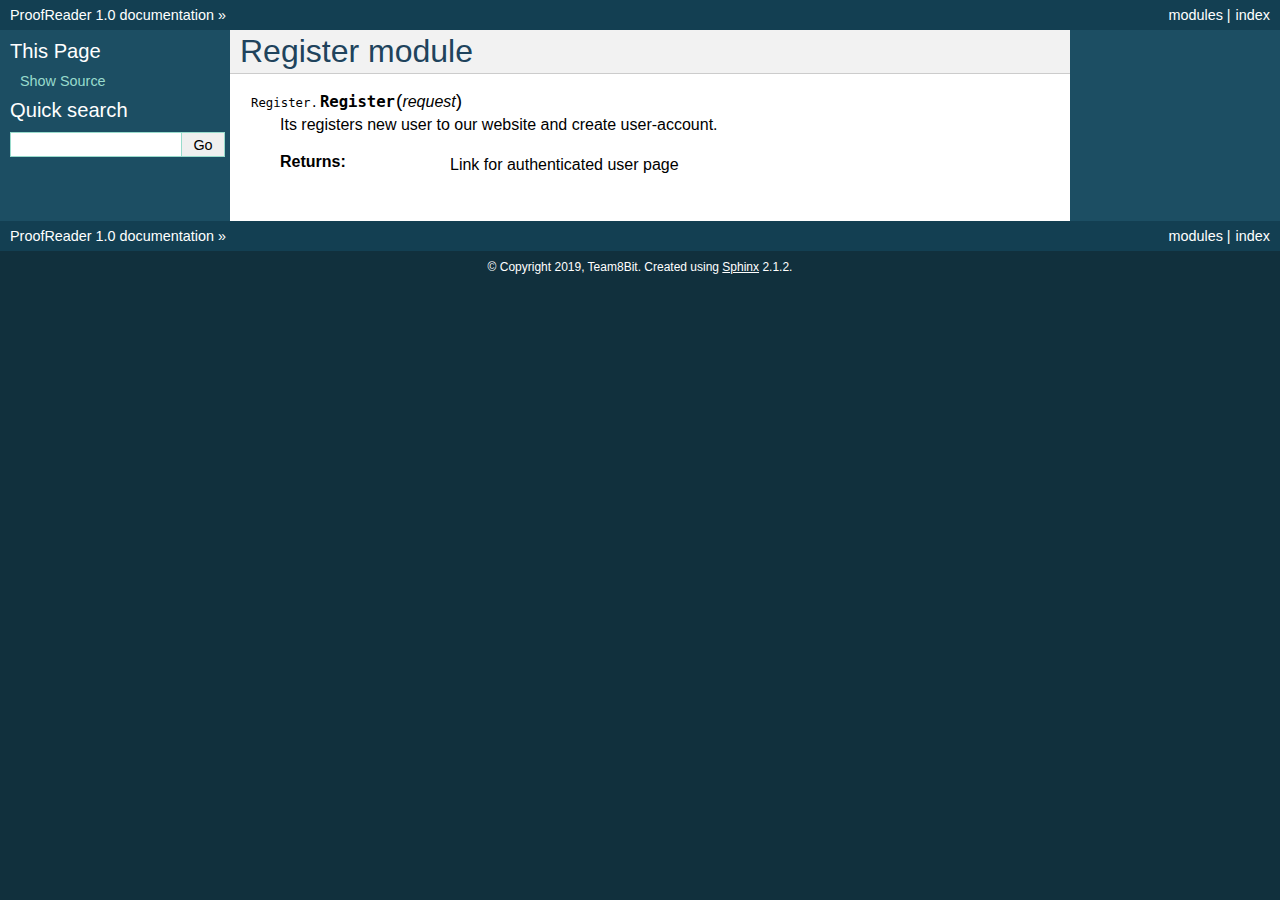
<file: documentation/developer_documentation/html_documentation/rst/Register.html>
<!DOCTYPE html>

<html xmlns="http://www.w3.org/1999/xhtml">
  <head>
    <meta charset="utf-8" />
    <title>Register module &#8212; ProofReader 1.0 documentation</title>
    <link rel="stylesheet" href="../_static/classic.css" type="text/css" />
    <link rel="stylesheet" href="../_static/pygments.css" type="text/css" />
    
    <script type="text/javascript" id="documentation_options" data-url_root="../" src="../_static/documentation_options.js"></script>
    <script type="text/javascript" src="../_static/jquery.js"></script>
    <script type="text/javascript" src="../_static/underscore.js"></script>
    <script type="text/javascript" src="../_static/doctools.js"></script>
    <script type="text/javascript" src="../_static/language_data.js"></script>
    
    <link rel="index" title="Index" href="../genindex.html" />
    <link rel="search" title="Search" href="../search.html" /> 
  </head><body>
    <div class="related" role="navigation" aria-label="related navigation">
      <h3>Navigation</h3>
      <ul>
        <li class="right" style="margin-right: 10px">
          <a href="../genindex.html" title="General Index"
             accesskey="I">index</a></li>
        <li class="right" >
          <a href="../py-modindex.html" title="Python Module Index"
             >modules</a> |</li>
        <li class="nav-item nav-item-0"><a href="../index.html">ProofReader 1.0 documentation</a> &#187;</li> 
      </ul>
    </div>  

    <div class="document">
      <div class="documentwrapper">
        <div class="bodywrapper">
          <div class="body" role="main">
            
  <div class="section" id="module-Register">
<span id="register-module"></span><h1>Register module<a class="headerlink" href="#module-Register" title="Permalink to this headline">¶</a></h1>
<dl class="function">
<dt id="Register.Register">
<code class="sig-prename descclassname">Register.</code><code class="sig-name descname">Register</code><span class="sig-paren">(</span><em class="sig-param">request</em><span class="sig-paren">)</span><a class="headerlink" href="#Register.Register" title="Permalink to this definition">¶</a></dt>
<dd><p>Its registers new user to our website and create user-account.</p>
<dl class="field-list simple">
<dt class="field-odd">Returns</dt>
<dd class="field-odd"><p>Link for authenticated user page</p>
</dd>
</dl>
</dd></dl>

</div>


          </div>
        </div>
      </div>
      <div class="sphinxsidebar" role="navigation" aria-label="main navigation">
        <div class="sphinxsidebarwrapper">
  <div role="note" aria-label="source link">
    <h3>This Page</h3>
    <ul class="this-page-menu">
      <li><a href="../_sources/rst/Register.rst.txt"
            rel="nofollow">Show Source</a></li>
    </ul>
   </div>
<div id="searchbox" style="display: none" role="search">
  <h3 id="searchlabel">Quick search</h3>
    <div class="searchformwrapper">
    <form class="search" action="../search.html" method="get">
      <input type="text" name="q" aria-labelledby="searchlabel" />
      <input type="submit" value="Go" />
    </form>
    </div>
</div>
<script type="text/javascript">$('#searchbox').show(0);</script>
        </div>
      </div>
      <div class="clearer"></div>
    </div>
    <div class="related" role="navigation" aria-label="related navigation">
      <h3>Navigation</h3>
      <ul>
        <li class="right" style="margin-right: 10px">
          <a href="../genindex.html" title="General Index"
             >index</a></li>
        <li class="right" >
          <a href="../py-modindex.html" title="Python Module Index"
             >modules</a> |</li>
        <li class="nav-item nav-item-0"><a href="../index.html">ProofReader 1.0 documentation</a> &#187;</li> 
      </ul>
    </div>
    <div class="footer" role="contentinfo">
        &#169; Copyright 2019, Team8Bit.
      Created using <a href="http://sphinx-doc.org/">Sphinx</a> 2.1.2.
    </div>
  </body>
</html>
</file>
<file: documentation/developer_documentation/html_documentation/_static/classic.css>
/*
 * classic.css_t
 * ~~~~~~~~~~~~~
 *
 * Sphinx stylesheet -- classic theme.
 *
 * :copyright: Copyright 2007-2019 by the Sphinx team, see AUTHORS.
 * :license: BSD, see LICENSE for details.
 *
 */

@import url("basic.css");

/* -- page layout ----------------------------------------------------------- */

body {
    font-family: sans-serif;
    font-size: 100%;
    background-color: #11303d;
    color: #000;
    margin: 0;
    padding: 0;
}

div.document {
    background-color: #1c4e63;
}

div.documentwrapper {
    float: left;
    width: 100%;
}

div.bodywrapper {
    margin: 0 0 0 230px;
}

div.body {
    background-color: #ffffff;
    color: #000000;
    padding: 0 20px 30px 20px;
}

div.footer {
    color: #ffffff;
    width: 100%;
    padding: 9px 0 9px 0;
    text-align: center;
    font-size: 75%;
}

div.footer a {
    color: #ffffff;
    text-decoration: underline;
}

div.related {
    background-color: #133f52;
    line-height: 30px;
    color: #ffffff;
}

div.related a {
    color: #ffffff;
}

div.sphinxsidebar {
}

div.sphinxsidebar h3 {
    font-family: 'Trebuchet MS', sans-serif;
    color: #ffffff;
    font-size: 1.4em;
    font-weight: normal;
    margin: 0;
    padding: 0;
}

div.sphinxsidebar h3 a {
    color: #ffffff;
}

div.sphinxsidebar h4 {
    font-family: 'Trebuchet MS', sans-serif;
    color: #ffffff;
    font-size: 1.3em;
    font-weight: normal;
    margin: 5px 0 0 0;
    padding: 0;
}

div.sphinxsidebar p {
    color: #ffffff;
}

div.sphinxsidebar p.topless {
    margin: 5px 10px 10px 10px;
}

div.sphinxsidebar ul {
    margin: 10px;
    padding: 0;
    color: #ffffff;
}

div.sphinxsidebar a {
    color: #98dbcc;
}

div.sphinxsidebar input {
    border: 1px solid #98dbcc;
    font-family: sans-serif;
    font-size: 1em;
}



/* -- hyperlink styles ------------------------------------------------------ */

a {
    color: #355f7c;
    text-decoration: none;
}

a:visited {
    color: #355f7c;
    text-decoration: none;
}

a:hover {
    text-decoration: underline;
}



/* -- body styles ----------------------------------------------------------- */

div.body h1,
div.body h2,
div.body h3,
div.body h4,
div.body h5,
div.body h6 {
    font-family: 'Trebuchet MS', sans-serif;
    background-color: #f2f2f2;
    font-weight: normal;
    color: #20435c;
    border-bottom: 1px solid #ccc;
    margin: 20px -20px 10px -20px;
    padding: 3px 0 3px 10px;
}

div.body h1 { margin-top: 0; font-size: 200%; }
div.body h2 { font-size: 160%; }
div.body h3 { font-size: 140%; }
div.body h4 { font-size: 120%; }
div.body h5 { font-size: 110%; }
div.body h6 { font-size: 100%; }

a.headerlink {
    color: #c60f0f;
    font-size: 0.8em;
    padding: 0 4px 0 4px;
    text-decoration: none;
}

a.headerlink:hover {
    background-color: #c60f0f;
    color: white;
}

div.body p, div.body dd, div.body li, div.body blockquote {
    text-align: justify;
    line-height: 130%;
}

div.admonition p.admonition-title + p {
    display: inline;
}

div.admonition p {
    margin-bottom: 5px;
}

div.admonition pre {
    margin-bottom: 5px;
}

div.admonition ul, div.admonition ol {
    margin-bottom: 5px;
}

div.note {
    background-color: #eee;
    border: 1px solid #ccc;
}

div.seealso {
    background-color: #ffc;
    border: 1px solid #ff6;
}

div.topic {
    background-color: #eee;
}

div.warning {
    background-color: #ffe4e4;
    border: 1px solid #f66;
}

p.admonition-title {
    display: inline;
}

p.admonition-title:after {
    content: ":";
}

pre {
    padding: 5px;
    background-color: #eeffcc;
    color: #333333;
    line-height: 120%;
    border: 1px solid #ac9;
    border-left: none;
    border-right: none;
}

code {
    background-color: #ecf0f3;
    padding: 0 1px 0 1px;
    font-size: 0.95em;
}

th {
    background-color: #ede;
}

.warning code {
    background: #efc2c2;
}

.note code {
    background: #d6d6d6;
}

.viewcode-back {
    font-family: sans-serif;
}

div.viewcode-block:target {
    background-color: #f4debf;
    border-top: 1px solid #ac9;
    border-bottom: 1px solid #ac9;
}

div.code-block-caption {
    color: #efefef;
    background-color: #1c4e63;
}
</file>
<file: documentation/developer_documentation/html_documentation/_static/pygments.css>
.highlight .hll { background-color: #ffffcc }
.highlight  { background: #eeffcc; }
.highlight .c { color: #408090; font-style: italic } /* Comment */
.highlight .err { border: 1px solid #FF0000 } /* Error */
.highlight .k { color: #007020; font-weight: bold } /* Keyword */
.highlight .o { color: #666666 } /* Operator */
.highlight .ch { color: #408090; font-style: italic } /* Comment.Hashbang */
.highlight .cm { color: #408090; font-style: italic } /* Comment.Multiline */
.highlight .cp { color: #007020 } /* Comment.Preproc */
.highlight .cpf { color: #408090; font-style: italic } /* Comment.PreprocFile */
.highlight .c1 { color: #408090; font-style: italic } /* Comment.Single */
.highlight .cs { color: #408090; background-color: #fff0f0 } /* Comment.Special */
.highlight .gd { color: #A00000 } /* Generic.Deleted */
.highlight .ge { font-style: italic } /* Generic.Emph */
.highlight .gr { color: #FF0000 } /* Generic.Error */
.highlight .gh { color: #000080; font-weight: bold } /* Generic.Heading */
.highlight .gi { color: #00A000 } /* Generic.Inserted */
.highlight .go { color: #333333 } /* Generic.Output */
.highlight .gp { color: #c65d09; font-weight: bold } /* Generic.Prompt */
.highlight .gs { font-weight: bold } /* Generic.Strong */
.highlight .gu { color: #800080; font-weight: bold } /* Generic.Subheading */
.highlight .gt { color: #0044DD } /* Generic.Traceback */
.highlight .kc { color: #007020; font-weight: bold } /* Keyword.Constant */
.highlight .kd { color: #007020; font-weight: bold } /* Keyword.Declaration */
.highlight .kn { color: #007020; font-weight: bold } /* Keyword.Namespace */
.highlight .kp { color: #007020 } /* Keyword.Pseudo */
.highlight .kr { color: #007020; font-weight: bold } /* Keyword.Reserved */
.highlight .kt { color: #902000 } /* Keyword.Type */
.highlight .m { color: #208050 } /* Literal.Number */
.highlight .s { color: #4070a0 } /* Literal.String */
.highlight .na { color: #4070a0 } /* Name.Attribute */
.highlight .nb { color: #007020 } /* Name.Builtin */
.highlight .nc { color: #0e84b5; font-weight: bold } /* Name.Class */
.highlight .no { color: #60add5 } /* Name.Constant */
.highlight .nd { color: #555555; font-weight: bold } /* Name.Decorator */
.highlight .ni { color: #d55537; font-weight: bold } /* Name.Entity */
.highlight .ne { color: #007020 } /* Name.Exception */
.highlight .nf { color: #06287e } /* Name.Function */
.highlight .nl { color: #002070; font-weight: bold } /* Name.Label */
.highlight .nn { color: #0e84b5; font-weight: bold } /* Name.Namespace */
.highlight .nt { color: #062873; font-weight: bold } /* Name.Tag */
.highlight .nv { color: #bb60d5 } /* Name.Variable */
.highlight .ow { color: #007020; font-weight: bold } /* Operator.Word */
.highlight .w { color: #bbbbbb } /* Text.Whitespace */
.highlight .mb { color: #208050 } /* Literal.Number.Bin */
.highlight .mf { color: #208050 } /* Literal.Number.Float */
.highlight .mh { color: #208050 } /* Literal.Number.Hex */
.highlight .mi { color: #208050 } /* Literal.Number.Integer */
.highlight .mo { color: #208050 } /* Literal.Number.Oct */
.highlight .sa { color: #4070a0 } /* Literal.String.Affix */
.highlight .sb { color: #4070a0 } /* Literal.String.Backtick */
.highlight .sc { color: #4070a0 } /* Literal.String.Char */
.highlight .dl { color: #4070a0 } /* Literal.String.Delimiter */
.highlight .sd { color: #4070a0; font-style: italic } /* Literal.String.Doc */
.highlight .s2 { color: #4070a0 } /* Literal.String.Double */
.highlight .se { color: #4070a0; font-weight: bold } /* Literal.String.Escape */
.highlight .sh { color: #4070a0 } /* Literal.String.Heredoc */
.highlight .si { color: #70a0d0; font-style: italic } /* Literal.String.Interpol */
.highlight .sx { color: #c65d09 } /* Literal.String.Other */
.highlight .sr { color: #235388 } /* Literal.String.Regex */
.highlight .s1 { color: #4070a0 } /* Literal.String.Single */
.highlight .ss { color: #517918 } /* Literal.String.Symbol */
.highlight .bp { color: #007020 } /* Name.Builtin.Pseudo */
.highlight .fm { color: #06287e } /* Name.Function.Magic */
.highlight .vc { color: #bb60d5 } /* Name.Variable.Class */
.highlight .vg { color: #bb60d5 } /* Name.Variable.Global */
.highlight .vi { color: #bb60d5 } /* Name.Variable.Instance */
.highlight .vm { color: #bb60d5 } /* Name.Variable.Magic */
.highlight .il { color: #208050 } /* Literal.Number.Integer.Long */
</file>
